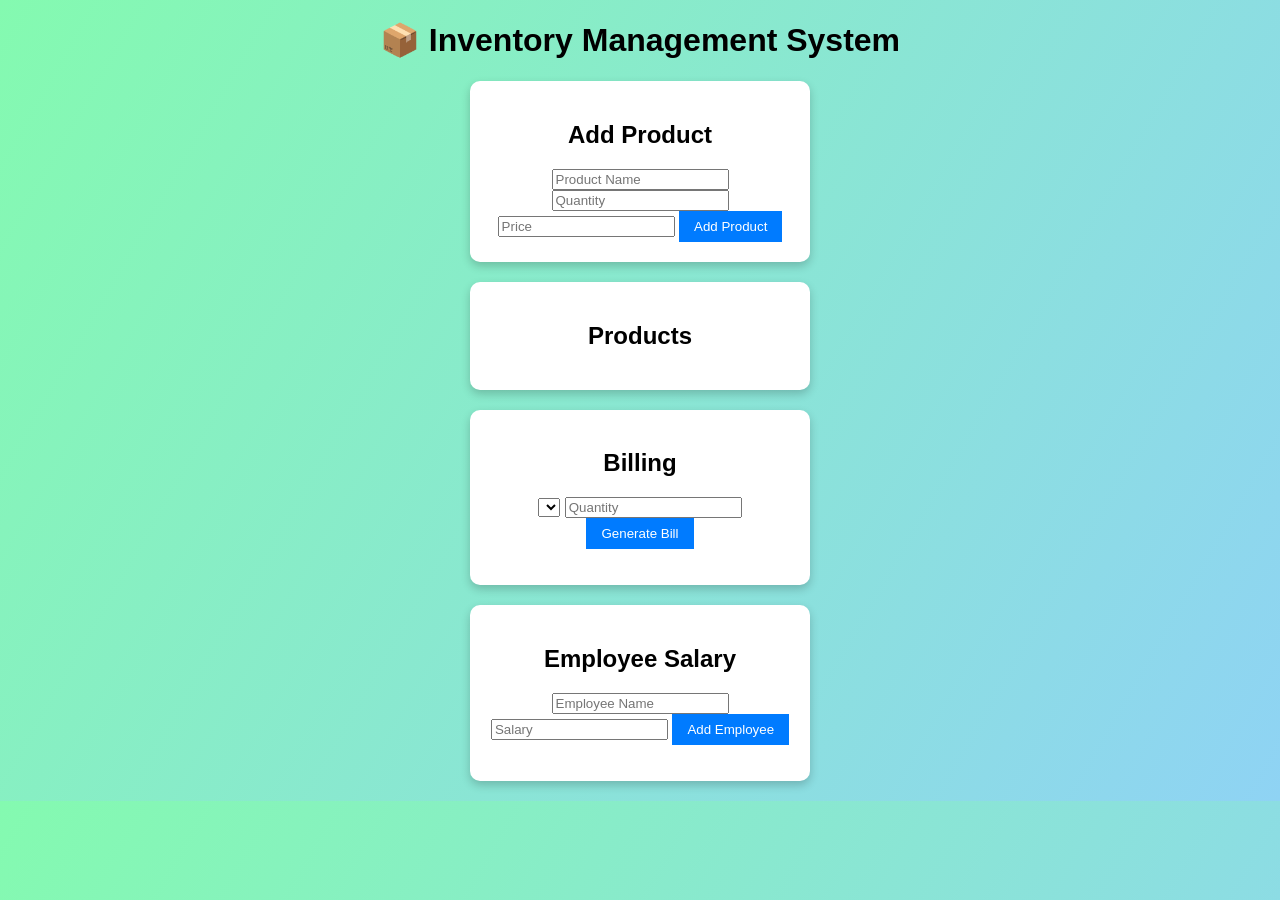
<file: index.html>
<!DOCTYPE html>
<html>
<head>
    <title>Inventory System</title>
    <link rel="stylesheet" href="style.css">
</head>
<body>

<h1>📦 Inventory Management System</h1>

<div class="card">
    <h2>Add Product</h2>
    <input id="productName" placeholder="Product Name">
    <input id="productQty" type="number" placeholder="Quantity">
    <input id="productPrice" type="number" placeholder="Price">
    <button onclick="addProduct()">Add Product</button>
</div>

<div class="card">
    <h2>Products</h2>
    <ul id="productList"></ul>
</div>

<div class="card">
    <h2>Billing</h2>
    <select id="billProduct"></select>
    <input id="billQty" type="number" placeholder="Quantity">
    <button onclick="calculateBill()">Generate Bill</button>
    <p id="billResult"></p>
</div>

<div class="card">
    <h2>Employee Salary</h2>
    <input id="empName" placeholder="Employee Name">
    <input id="empSalary" type="number" placeholder="Salary">
    <button onclick="addEmployee()">Add Employee</button>
    <ul id="empList"></ul>
</div>

<script src="script.js"></script>

</body>
</html>
</file>
<file: style.css>
body {
    font-family: Arial;
    background: linear-gradient(120deg, #84fab0, #8fd3f4);
    text-align: center;
}

.card {
    background: white;
    margin: 20px auto;
    padding: 20px;
    width: 300px;
    border-radius: 10px;
    box-shadow: 0px 4px 10px rgba(0,0,0,0.2);
    animation: slideUp 0.5s ease;
}

button {
    padding: 8px 15px;
    background: #007bff;
    color: white;
    border: none;
}

button:hover {
    transform: scale(1.1);
}

@keyframes slideUp {
    from { transform: translateY(20px); opacity: 0; }
    to { transform: translateY(0); opacity: 1; }
}
</file>
<file: inventory-app/style.css>
body {
    font-family: Arial;
    background: linear-gradient(120deg, #84fab0, #8fd3f4);
    text-align: center;
}

.card {
    background: white;
    margin: 20px auto;
    padding: 20px;
    width: 300px;
    border-radius: 10px;
    box-shadow: 0px 4px 10px rgba(0,0,0,0.2);
    animation: slideUp 0.5s ease;
}

button {
    padding: 8px 15px;
    background: #007bff;
    color: white;
    border: none;
}

button:hover {
    transform: scale(1.1);
}

@keyframes slideUp {
    from { transform: translateY(20px); opacity: 0; }
    to { transform: translateY(0); opacity: 1; }
}
</file>
